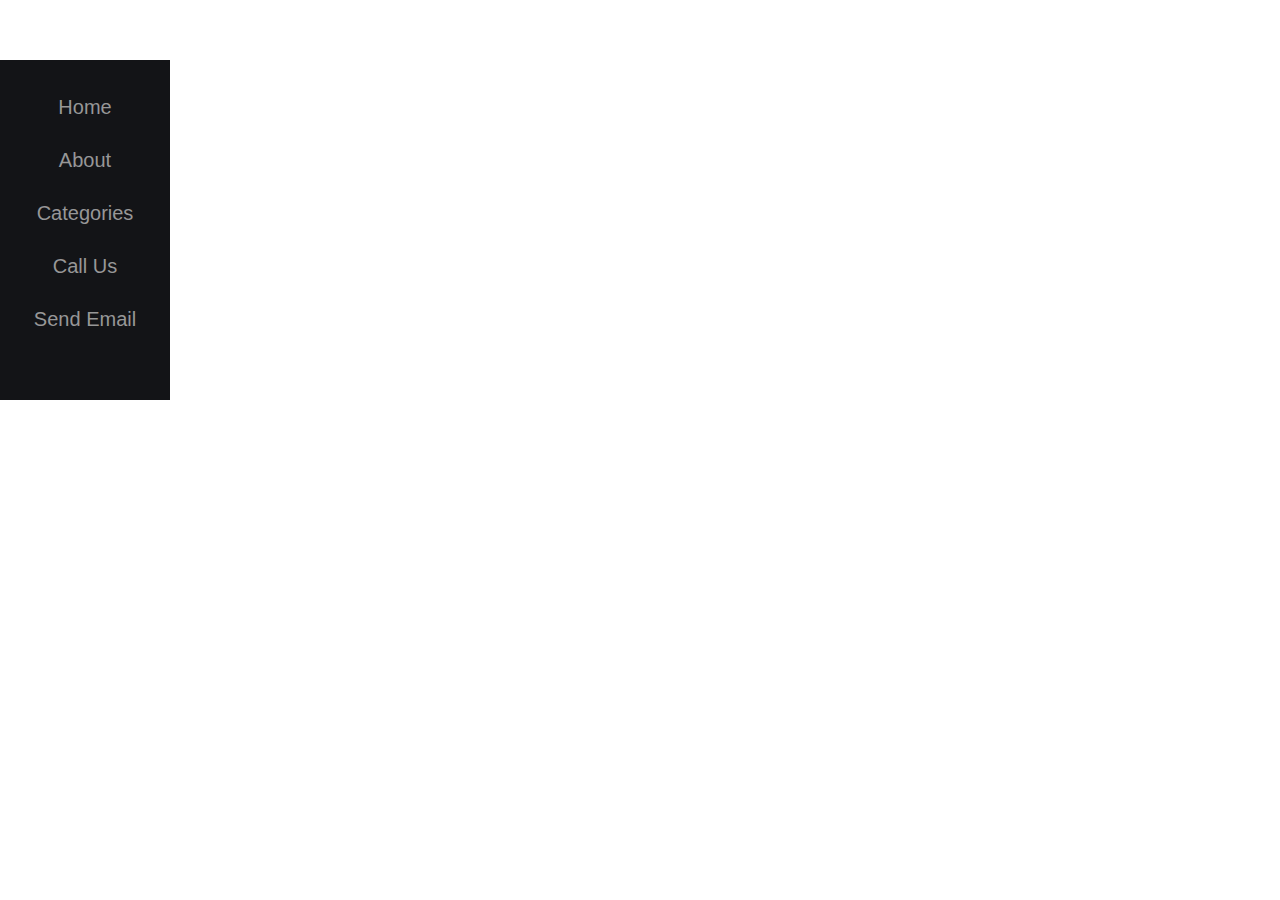
<file: index.html>
<!DOCTYPE html>
<html lang="en">

<head>
    <meta charset="UTF-8">
    <meta name="viewport" content="width=device-width, initial-scale=1.0">
    <title>Sidebar</title>
    <link rel="stylesheet" href="css/style.css">
</head>

<body>
    <section class="sidebar">
        <ul class="sidebar-items">
            <li><a href="#">Home</a></li>
            <li><a href="#">About</a></li>
            <li><a href="#">Categories</a></li>
            <li><a href="#">Call Us</a></li>
            <li><a href="#">Send Email</a></li>
        </ul>
    </section>
</body>

</html>
</file>
<file: css/style.css>
body{
    margin: 0px;
    padding: 0px;
    box-sizing: border-box;
    font-family: 'Segoe UI', Tahoma, Geneva, Verdana, sans-serif;
}
.sidebar{
    margin-top: 60px;
    height: 300px;
    width: 150px;
    padding: 20px 10px;
    justify-content: center;
    text-align: center;
    background-color: #131417;
}
.sidebar .sidebar-items{
    padding: 0px;
    list-style: none;
}
.sidebar .sidebar-items li{
    display: block;
    margin-bottom: 30px;
}
.sidebar .sidebar-items li a{
    text-decoration: none;
    color:#979797;
    font-size: 20px;
    cursor: pointer;
    transition: ease 0.3s;
}
.sidebar .sidebar-items li a:hover{
    color: white;
}
</file>
